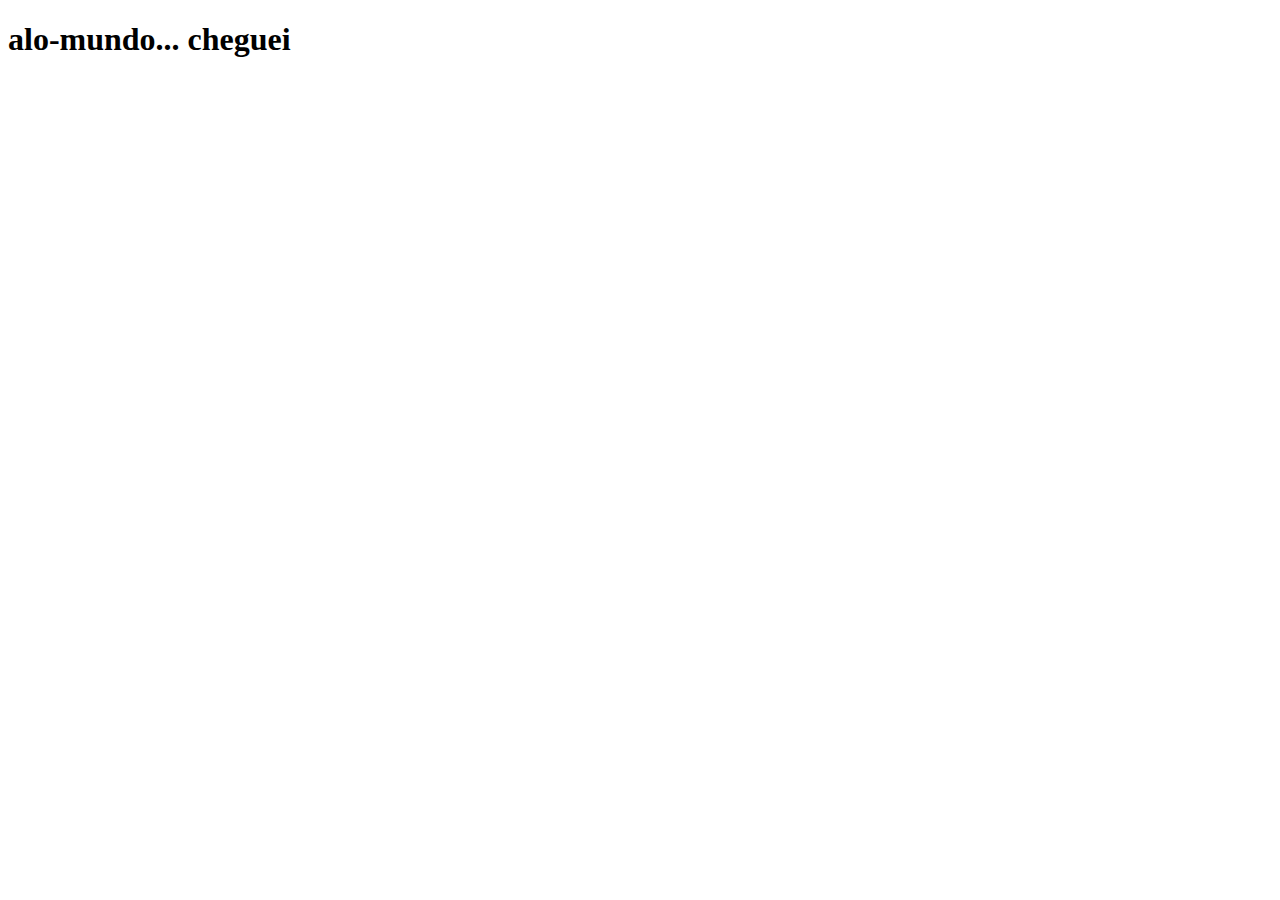
<file: portfolio.html>
<!DOCTYPE html>
<html lang="pt-br">
<head>
    <meta charset="UTF-8">
    <meta name="viewport" content="width=device-width, initial-scale=1.0">
    <title>primeira pagina</title>
</head>
<body>
    <h1>alo-mundo... cheguei</h1>
</body>
</html>
</file>
